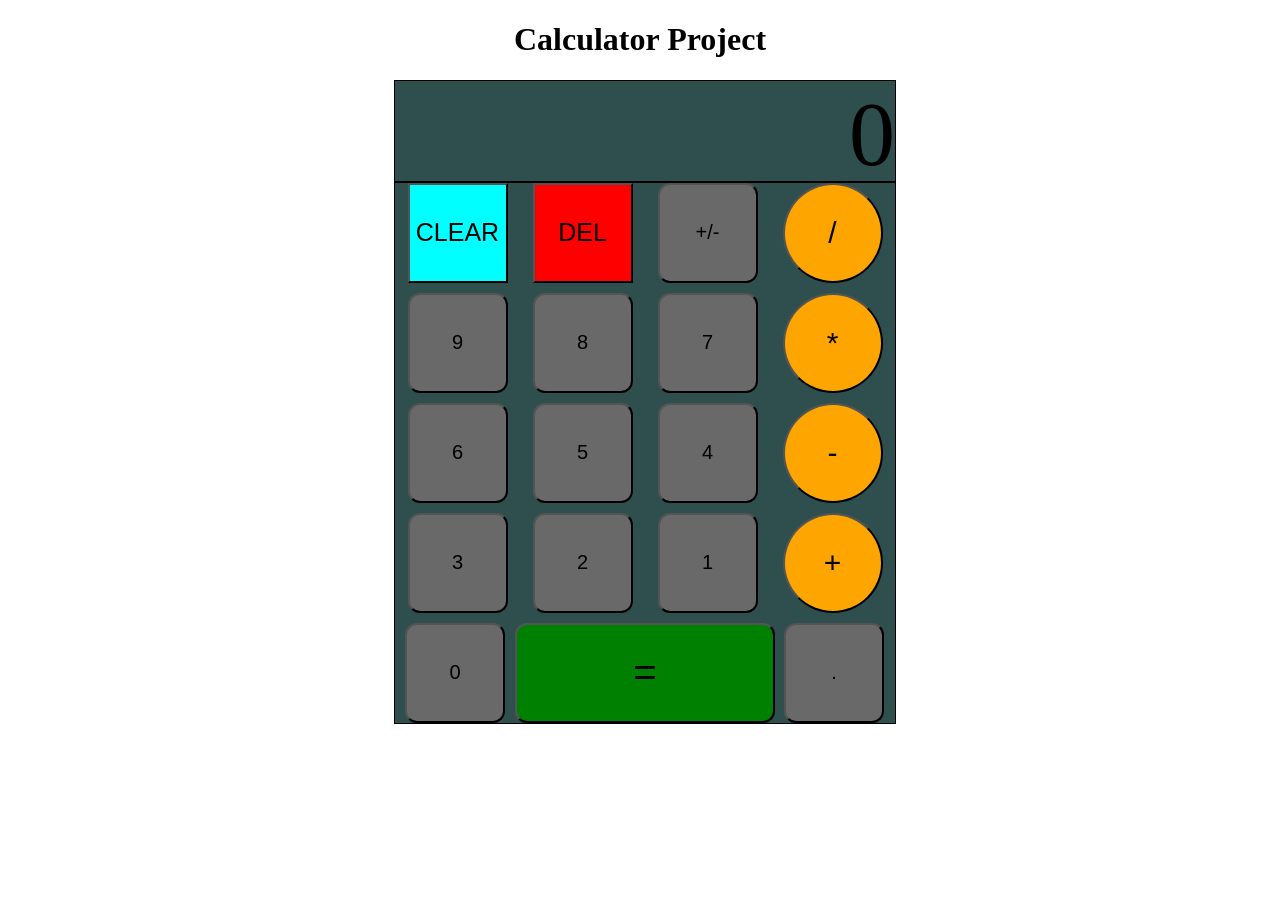
<file: index.html>
<!DOCTYPE html>
<html>
<head>
<link rel="stylesheet" href="calculator.css">
<title> Calculator </title>

</head>
<body>
<h1> Calculator Project </h1> 
<div id="container">
<div id="display">
    0
</div>
<div class = "allbuttons">
<div class="buttons">
<div class="row1">
<div><button id="clear">CLEAR</button></div>
<div><button id="del">DEL</button></div>
<div><button class="number" value="-">+/-</button></div>
<div><button class="operator"value="/">/</button></div>
</div>

<div class="row2">
<div><button class="number" value="9">9</button></div>
<div><button class="number" value="8">8</button></div>
<div><button class="number" value="7">7</button></div>
<div><button class="operator" value="*">*</button></div>
</div>

<div class="row3">
<div><button class="number" value="6">6</button></div>
<div><button class="number" value="5">5</button></div>
<div><button class="number"value="4">4</button></div>
<div><button class="operator"value="-">-</button></div>
</div>

<div class="row4">
<div><button class="number"value="3">3</button></div>
<div><button class="number"value="2">2</button></div>
<div><button class="number"value="1">1</button></div>
<div><button class="operator"value="add">+</button></div>
</div>

<div class="row5">
<div><button class="number"value="0">0</button></div>
<div><button class="equal">=</button></div>
<div><button class="number"value=".">.</button></div>
</div>

</div> 
</div>
  
</div>
    
    
<script src="calculator.js">
    
</script>
    
</body>
</html>
</file>
<file: calculator.css>
h1{
    text-align: center;
}
#container{
    position: absolute;
    right: 30%;
}
#display{
    border: solid black 1px;
    width: 500px;
    height: 100px;
    text-align: right;
    font-size: 92px;
    background-color: darkslategray;
}
.allbuttons{
width: 500px;
border: solid 1px black;
}
.buttons{
display: grid;
grid-gap: 10px;
background-color: darkslategray;
text-align: center;
}
.row1{
    display: grid;
    grid-template-columns: repeat(4, 1fr);
}
.row2{
    display: grid;
    grid-template-columns: repeat(4, 1fr);
}
.row3{
    display: grid;
    grid-template-columns: repeat(4, 1fr);
}
.row4{
    display: grid;
    grid-template-columns: repeat(4, 1fr);
}
.row5{
    display: grid;
    grid-template-columns: repeat(4, 1fr);
    margin-left: 10px;
}
#del{
    width: 100px;
    height: 100px;
    background-color: red;
    font-size: 25px;
}
.number{
    background-color: dimgrey;
    height: 100px;
    width: 100px;
    border-radius: 12px;
    font-size: 20px;
}
.operator{
    background-color: orange;
    height: 100px;
    width: 100px;
    border-radius: 50%;
    font-size: 30px;
}
#clear{
    width: 100px;
    height: 100px;
    background-color: aqua;
    font-size: 25px;
}
.equal{
    width: 260px;
    height: 100px;
    margin-right: 9px;
    margin-left: 10px;
    border-radius: 12px;
    background-color: green;
    font-size: 40px;
}
</file>
